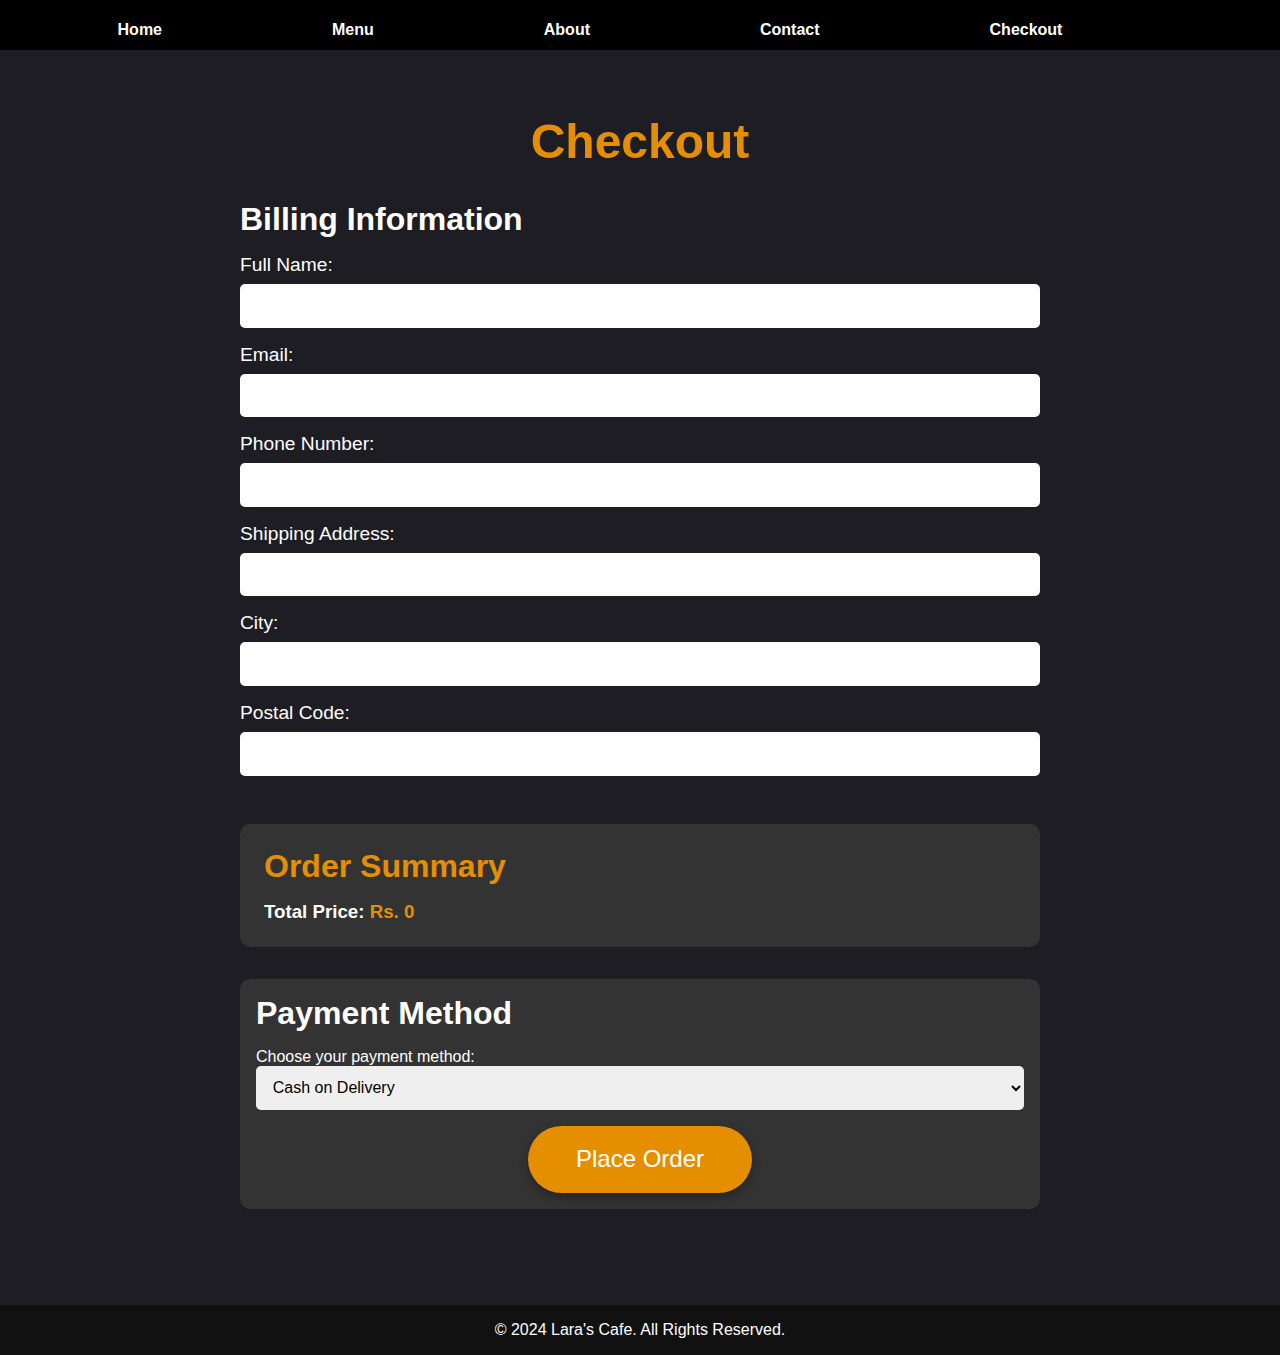
<file: order.html>
<!DOCTYPE html>
<html lang="en">
<head>
    <meta charset="UTF-8">
    <meta name="viewport" content="width=device-width, initial-scale=1.0">
    <link rel="stylesheet" type="text/css" href="style.css">
    <title>Order Checkout</title>
</head>
<body>
    <header>
        <nav id="navbar">
            <ul>
                <li><a href="index.html">Home</a></li>
                <li><a href="menu.html">Menu</a></li>
                <li><a href="about.html">About</a></li>
                <li><a href="contact.html">Contact</a></li>
                <li><a href="checkout.html" id="logo">Checkout</a></li>
            </ul>
        </nav>
    </header>

    <section id="checkout">
        <div class="checkout-container">
            <h1>Checkout</h1>

            <!-- Customer Details Section -->
            <div class="customer-details">
                <h2>Billing Information</h2>
                <form id="checkout-form">
                    <label for="name">Full Name:</label>
                    <input type="text" id="name" name="name" required>

                    <label for="email">Email:</label>
                    <input type="email" id="email" name="email" required>

                    <label for="phone">Phone Number:</label>
                    <input type="tel" id="phone" name="phone" required>

                    <label for="address">Shipping Address:</label>
                    <input type="text" id="address" name="address" required>

                    <label for="city">City:</label>
                    <input type="text" id="city" name="city" required>

                    <label for="postal-code">Postal Code:</label>
                    <input type="text" id="postal-code" name="postal-code" required>
                </form>
            </div>

            <!-- Order Summary Section -->
            <div class="order-summary">
                <h2>Order Summary</h2>
                <div id="order-items">
                    
                </div>

                <div class="order-total">
                    <h3>Total Price: <span id="total-price">Rs. 0</span></h3>
                </div>
            </div>

            <!-- Payment Section -->
            <div class="payment-section">
                <h2>Payment Method</h2>
                <label for="payment-method">Choose your payment method:</label>
                <select id="payment-method" name="payment-method" required>
                    <option value="cod">Cash on Delivery</option>
                    <option value="credit-card">Credit Card</option>
                    <option value="debit-card">Debit Card</option>
                    <option value="upi">UPI</option>
                   
                </select>

                <!-- Place Order Button -->
                <button id="place-order-btn">Place Order</button>
            </div>
        </div>
    </section>

    <footer>
        <p>&copy; 2024 Lara's Cafe. All Rights Reserved.</p>
    </footer>

    <!-- JavaScript to dynamically populate cart details and calculate total -->
    <script>
       
        let cart = JSON.parse(localStorage.getItem('cart')) || [];
        
        const orderItemsContainer = document.getElementById('order-items');
        const totalPriceElement = document.getElementById('total-price');
        let totalPrice = 0;

        
        function renderCart() {
            orderItemsContainer.innerHTML = ''; 
            totalPrice = 0; 

            cart.forEach((item, index) => {
              
                const itemElement = document.createElement('div');
                itemElement.classList.add('order-item');
                itemElement.innerHTML = `
                    <p>${item.name}: Rs. ${item.price} x ${item.quantity}</p>
                    <button class="remove-item" data-index="${index}">Remove</button>
                `;
                orderItemsContainer.appendChild(itemElement);

               
                totalPrice += item.price * item.quantity;
            });

           
            totalPriceElement.textContent = `Rs. ${totalPrice}`;
        }

        function removeFromCart(index) {
            cart.splice(index, 1); 
            localStorage.setItem('cart', JSON.stringify(cart)); 
            renderCart(); 
        }

        
        orderItemsContainer.addEventListener('click', function(e) {
            if (e.target.classList.contains('remove-item')) {
                const index = e.target.getAttribute('data-index');
                removeFromCart(index);
            }
        });

        renderCart();

        
        document.getElementById('place-order-btn').addEventListener('click', function() {
           // alert('Order placed successfully!');
          
            localStorage.removeItem('cart'); 
        });
        document.addEventListener('DOMContentLoaded', function () {
 
    const paymentMethodSelect = document.getElementById('payment-method');

    
    paymentMethodSelect.addEventListener('change', function () {
        const selectedMethod = paymentMethodSelect.value;

        if (selectedMethod === 'credit-card' || selectedMethod === 'debit-card' || selectedMethod === 'upi') {
            alert("Sorry, we cannot accept online payments at the moment. Please choose 'Cash on Delivery'.");
            paymentMethodSelect.value = 'cod'; 
        }
    });
});

 
document.getElementById('place-order-btn').addEventListener('click', function() {
  
    const checkoutContainer = document.querySelector('.checkout-container');
    checkoutContainer.innerHTML = `
        <div class="confirmation-message">
            <h1>Order Confirmation</h1>
            <p>Thank you, your order has been placed successfully!</p>
            <p>Your order will be delivered to the provided address.</p>
            <p>Total amount: <strong>Rs. ${totalPrice}</strong></p>
        </div>
    `;

 
    localStorage.removeItem('cart');
});


    </script>
</body>
</html>
</file>
<file: style.css>
*{
    padding: 0;
    margin: 0;
    box-sizing: border-box;
    font-family: sans-serif;
   
}




#outer{
    
     padding-left: 0%;
    position: relative;
    width: 100vw;
    height: 100vh;
    display: flex;
    justify-content: center;
    text-align: center;
    align-items: center;
}
#outer{
     position:relative;
    /* content: ""; */
    padding-left: 0%;
    top: 0;
    left: 0;
    right: 0;
    width:100vw;
    height: 100vh; 
    background-image: url("images/food.jpg");
    
    background-size: cover;
    background-position: center;
    background-repeat: no-repeat;
    background-attachment: fixed;
    filter: brightness(70%); 
}

h1{
    filter: brightness(100%);
    color: white;
}
#navbar
{
    padding-top: 20px;
    width: 100%;
    display: inline;
    background-color: white;
}
main{
    padding-top: 700px;
}
a{
    margin-right: 10px;
    text-decoration: none;
    /* color: wheat; */
    /* text-align: right; */
    margin-right: 100px;
}
#header{
position: absolute;
top: 0;
left: 0;

}
#navbar{
    /* position: absolute; */
    width: 100vw;
    display: flex;
   
    color: white;
    height: 50px;
    background-color:black;


}
nav{
    padding: 10px 30px;
    display: flex;
    align-items: center;
    justify-content: space-between;
    background: black;
    position: relative;
    height: 70px;
}

.logo{
    color: #fff;
}

nav ul{
    display: flex;
    gap: 30px;
    align-items: center;
}

nav ul li{
    list-style-type: none;
}

nav ul li a{
    text-decoration: none;
    color: #fff;
}

.menu-icon{
    display: none;
}

.menu-icon i{
    color: #fff;
    font-size: 30px;
}

@media (max-width:600px) {
    nav ul{
        position: absolute;
        top: 70px;
        left: 0;
        right: 0;
        flex-direction: column;
        text-align: center;
        background: #004274;
        gap: 0;
        overflow: hidden;
        max-height: 0px;
        transition: max-height 0.5s ease-out;
    }
    nav ul li{
        padding: 20px;
        padding-top: 0;
    }
    .menu-icon{
        display: block;
    }
    /* #menuList{
        transition: all 0.5s;
    } */
}
body{
    background-color: black;
}
ul{
    /* color: wheat; */
    display: flex;
    list-style: none;
    justify-content: center;
    text-align: right;
}

/* a:hover{
  background-color: wheat;
  color: black;
} */

/* section{
    display: flex;
    flex-wrap: wrap;
    /* padding-top: 700px;
    padding-left: 700px;} */

/* #ab{
    text-align: center;
    color: black;
} */
.photo{
    /* width: 100px; */
    padding-left: 100px;
    padding-top: 190px;
    display: flex;
    /* justify-content: center; */
    flex-wrap: wrap;
}
/* #para{
    padding-left: 600px;
    /* padding-top: -200px;} */
    


#aboutt
{
    color: black;
    padding-bottom: 20px;
    text-align: center;
}
#para{
    padding-left: 130px;
    padding-top: 200px;
    padding-right: 50px;
    flex: 1;
 
}
#about{
    position:relative;
    /* content: "";
    padding-left: 0%;
    top: 0;
    left: 0;
    right: 0; */
    width:100vw;
    /* background-color: #1d1d23; */
    height: 100vh; 
    background-image: url("images/background.png");
    /* background-image: linear-gradient(rgba(255,255,255,0.5),rgba(255,255,255,0.5)),url("img.webp"); */
    background-size: cover;
    background-position: center;
    background-repeat: no-repeat;
    background-attachment: fixed;
    display: flex;
    
}
.aboutt{
    text-align: center;

    color: white;
    padding: 20px;
}
.abtpara{
    color: white;
}
.pic{
    display: none;
}
@media screen and (max-width: 768px) {

    .photo img:first-child {
        display: none; 
    }

    .photo .pic {
        display: block; 
        margin: 20px auto;
        max-width: 100%; 
        height: auto; 
    }

    #about {
        display: flex;
        flex-direction: column; 
        align-items: center; 
    }

    #para {
        order: -1; 
        text-align: center; 
        padding: 10px; 
        height: 500px;
    }

    .abtpara {
        font-size: 14px; 
    }

    .aboutt {
        font-size: 20px; 
    }
    .photo{
        padding-top: 150px;
        padding-left: 0px;
    }
}

@media  screen and (max-width:768px) {
    #about{
        display: none;
    }
    
}
/* About Us Section hidden by default */
.about-us-mobile {
    display: none;
    padding: 20px;
    background-color: black; 
    text-align: center;
}


.about-us-mobile .about-content {
    margin-bottom: 20px;
}

.about-us-mobile h1 {
    font-size: 26px;
    color: white;
    margin: 10px 0;
    font-weight: bold;
    font-family: sans-serif;
}

.about-us-mobile p {
    font-size: 16px;
    color: white;
    line-height: 1.8;
    margin: 0 10px;
    font-family: sans-serif;
}

/* Style the image */
.about-us-mobile .photoo img {
    width: 100%;
    height: auto;
    border-radius: 10px;
}

/* Show the About Us section only on mobile screens */
@media (max-width: 768px) {
    .about-us-mobile {
        display: block; 
    }
}


   .our-menu-food{
    padding: 2rem 7%;
    background-color: var(--about-sec);
    background-color: #1d1d23;
}
.our-menu-food h1{
    color: white;
    font-size: 45px;
    text-align: center;
    padding: 0.5rem 0;
}
.main-menu-food{
    margin-top: 2rem;
    display: flex;
    justify-content: center;
    align-items: center;
    gap: 20px;
    flex-wrap: wrap;
}
.inner-menu-food{
    flex: 1 1 300px;
}
.menu-food-content{
    width:100%;

}
.menu-food-content img{
    width: 100%;
}

.menu-food-text{
    padding: 2rem 2rem;
}
.menu-food-text h2{
    color: white;
    font-size: 30px;
}
.menu-food-text p{
    color:white;
    font-size:18px;
    margin: 2rem 0;
}
.menu-food-text p span{
    color: #e58f00;
    padding: 0.5rem 1.5rem;
    transition: 0.3s;
    cursor: pointer;
}
.menu-food-text p:hover span{
    border: 1px solid white;
    background: var(--btn-color);
    color: white;
    transform: scale(1.1);
}
.before{
    background-color: #1d1d23;
    padding: 2rem 0;
}
.before{
    width: 100%;
}
.before img{

    width: 100%;
    object-fit: cover;
}
.contact{
    background-color: #1d1d23;
    /* display: flex; */
}
.heading{
    text-align: center;
    align-items: center;
}
.contact .row{
    display: flex;
    align-items: center;
    /* background-color: #1d1d23; */
    flex-wrap: wrap;
    gap: 1rem;
    padding-top: 100px;
}
.contact .row .map{
    /* flex: 1 1 45rem; */
    /* width: 100%; */
    height: 300px;
    width: 355px;
    object-fit: cover;
}


.footer{
    color: white;
    padding-top: 0;
    width: 400px;
   /* padding-left: 350px; */
   font-size: 20px;
}
.cont{
    padding-top: 0;
    padding-left: 300px;
}
/* .cont{
    padding-left: 200px; */
    /* padding-top: -100px; */
/* } */
.mapp{
    padding-left: 200px;
}
@media screen and (max-width: 768px){
    .cont{
        padding-left: 20px;
    }
}
@media (max-width: 768px) {
    .mapp {
        padding-left: 20px;
        padding-right: 20px;
    }
    
    .contact .map {
        height: 250px;
        padding-left: 30px;
    }
    .footer{
        padding-left: 0px;
    }
}

@media (max-width: 480px) {
    .contact .map {
        height: 200px;
    }
    
    .heading {
        font-size: 1.5rem;
    }
    
    .mapp {
        padding-left: 10px;
        padding-right: 10px;
    }
    .footer{
        padding-left: 0px;
    }
}
foot{
    background-color: #111;
}
.footerContainer{
    width: 100%;
    padding: 70px 30px 20px ;
}
.socialIcons{
    display: flex;
    justify-content: center;
}
.socialIcons a{
    text-decoration: none;
    padding:  10px;
    background-color: white;
    margin: 10px;
    border-radius: 50%;
}
.socialIcons a i{
    font-size: 2em;
    color: black;
    opacity: 0,9;
}
/* Hover affect on social media icon */
.socialIcons a:hover{
    background-color: #111;
    transition: 0.5s;
}
.socialIcons a:hover i{
    color: white;
    transition: 0.5s;
}
.footerNav{
    margin: 30px 0;
}
.footerNav ul{
    display: flex;
    justify-content: center;
    list-style-type: none;
}
.footerNav ul li a{
    color:white;
    margin: 20px;
    text-decoration: none;
    font-size: 1.3em;
    opacity: 0.7;
    transition: 0.5s;

}

.footerNav ul li a:hover{
    opacity: 1;
}
.footerBottom{
    background-color: #000;
    padding: 20px;
    text-align: center;
}
.footerBottom p{
    color: white;
}

.designer{
    opacity: 0.7;
    text-transform: uppercase;
    letter-spacing: 1px;
    font-weight: 400;
    margin: 0px 5px;
}


.add-to-cart{
    filter: brightness(70%);
    font-size: 1em;
    background-color: #000;
    color: #e58f00;
    padding: 0.5rem 1.5rem;
    transition: 0.3s;
    cursor: pointer;
}
.add-to-cart:hover {
    border: 1px solid white;
    background: var(--btn-color);
    color: white;
    transform: scale(1.1);
}

#cart-section {
    padding: 4rem 10%;
    background-color: #1d1d23; 
    color: white;
    text-align: center;
    /* border-radius: 15px;  */
    /* box-shadow: 0 8px 20px rgba(0, 0, 0, 0.5); */
    /* margin-top: 50px; */
}

#cart-section h1 {
    font-size: 3rem;
    margin-bottom: 2rem;
    font-family: 'Poppins', sans-serif;
    color: #e58f00; 
    letter-spacing: 2px;
}

#cart-container {
    display: flex;
    flex-direction: column;
    gap: 1.5rem;
    max-height: 300px;
    overflow-y: auto;
    padding: 1rem;
    /* background-color: #1d1d23; */
    border-radius: 10px;
    box-shadow: inset 0 0 10px rgba(0, 0, 0, 0.7);
}

.cart-item {
    display: flex;
    justify-content: space-between;
    align-items: center;
    background-color: #222;
    padding: 1rem;
    border-radius: 10px;
    transition: transform 0.3s ease-in-out;
    
}
.remove-item{
    background-color: #e58f00;
    color: white;
    border: none;
    padding: 0.5rem 1rem;
    cursor: pointer;
    transition: background-color 0.3s;
}

.cart-item:hover {
    transform: translateY(-5px); 
}

.cart-item img {
    width: 80px;
    height: 80px;
    border-radius: 10px;
    object-fit: cover;
    margin-right: 1rem;
}

.cart-item-info {
    flex: 1;
    text-align: left;
}

.cart-item-info h3 {
    font-size: 1.5rem;
    margin: 0;
}

.cart-item-info p {
    font-size: 1.2rem;
    margin: 0.5rem 0;
    color: #bbb;
}

#cart-total {
    margin-top: 3rem;
}

#cart-total h2 {
    font-size: 2rem;
    color: #e58f00; 
    font-family: 'Poppins', sans-serif;
}

#checkout-btn {
    margin-top: 2rem;
    background-color: #e58f00;
    color: white;
    border: none;
    padding: 1.2rem 3rem;
    font-size: 1.5rem;
    font-family: 'Poppins', sans-serif;
    border-radius: 50px;
    cursor: pointer;
    transition: all 0.3s ease-in-out;
    box-shadow: 0 4px 10px rgba(0, 0, 0, 0.3);
}

#checkout-btn:hover {
    background-color: white;
    color: #e58f00;
    box-shadow: 0 6px 15px rgba(0, 0, 0, 0.5);
    transform: scale(1.05);
}

body {
    font-family: sans-serif;
    /* background-color: wheat; */
    color: black;
    margin: 0;
    padding: 0;
}

a {
    text-decoration: none;
    color: wheat;
}

/* Header and Navbar */
#header {
    position: absolute;
    top: 0;
    left: 0;
    width: 100vw;
}

#navbar {
    width: 100vw;
    display: flex;
    justify-content: center;
    align-items: center;
    background-color: black;
    color: white;
    height: 50px;
}

#navbar ul {
    display: flex;
    list-style: none;
    padding: 0;
    margin: 0;
}

#navbar li {
    margin: 0 10px;
}

#navbar a {
    color: white;
    font-weight: bold;
    padding: 10px;
}

#navbar a:hover {
    background-color: #444;
}



/* Checkout Section */
#checkout {
    padding: 4rem 10%;
    background-color: #1d1d23;
    color: white;
}

.checkout-container {
    max-width: 800px;
    margin: 0 auto;
}

.checkout-container h1 {
    font-size: 3rem;
    color: #e58f00;
    text-align: center;
    margin-bottom: 2rem;
}

.customer-details, .order-summary, .payment-section {
    margin-bottom: 2rem;
}

.customer-details h2, .order-summary h2, .payment-section h2 {
    font-size: 2rem;
    color: white;
    margin-bottom: 1rem;
}

#checkout-form {
    display: flex;
    flex-direction: column;
}

#checkout-form label {
    font-size: 1.2rem;
    margin-bottom: 0.5rem;
}

#checkout-form input {
    padding: 0.8rem;
    margin-bottom: 1rem;
    border: none;
    border-radius: 5px;
    font-size: 1rem;
}

.order-summary {
    background-color: #222;
    padding: 1rem;
    border-radius: 10px;
}

.order-item {
    display: flex;
    justify-content: space-between;
    align-items: center;
    background-color: #333;
    padding: 1rem;
    margin-bottom: 1rem;
    border-radius: 10px;
}

.order-item p {
    margin: 0;
}

.order-item button {
    background-color: #e58f00;
    color: white;
    border: none;
    padding: 0.5rem 1rem;
    cursor: pointer;
    transition: background-color 0.3s;
}

.order-item button:hover {
    background-color: #f6a23f;
}

#cart-total {
    margin-top: 1rem;
}

#cart-total h2 {
    font-size: 2rem;
    color: #e58f00;
}

.payment-section {
    background-color: #333;
    padding: 1rem;
    border-radius: 10px;
}

#payment-method {
    padding: 0.8rem;
    border: none;
    border-radius: 5px;
    font-size: 1rem;
    width: 100%;
    margin-bottom: 1rem;
}

#place-order-btn {
    background-color: #e58f00;
    color: white;
    border: none;
    padding: 1.2rem 3rem;
    font-size: 1.5rem;
    font-family: 'Poppins', sans-serif;
    border-radius: 50px;
    cursor: pointer;
    transition: all 0.3s ease-in-out;
    box-shadow: 0 4px 10px rgba(0, 0, 0, 0.3);
    display: block;
    margin: 0 auto;
}

#place-order-btn:hover {
    background-color: white;
    color: #e58f00;
    box-shadow: 0 6px 15px rgba(0, 0, 0, 0.5);
    transform: scale(1.05);
}

/* Footer */
footer {
    background-color: #111;
    color: white;
    text-align: center;
    padding: 1rem 0;
    position: relative;
    bottom: 0;
    width: 100%;
}

footer p {
    margin: 0;
    font-size: 1rem;
}

/* General styling for the confirmation message */
/* .confirmation-message {
    text-align: center;
    padding: 50px;
    background-color: #f0f8ff;
    border: 1px solid #d4d4d4;
    border-radius: 10px;
    margin-top: 30px;
}

.confirmation-message h1 {
    font-size: 2.5em;
    color: #4CAF50; 
    margin-bottom: 20px;
}

.confirmation-message p {
    font-size: 1.2em;
    color: #333;
    margin-bottom: 15px;
}

.confirmation-message strong {
    color: #000;
    font-weight: bold;
}

.confirmation-message p:last-child {
    font-size: 1.4em;
    color: #555;
    margin-top: 20px;
} */
 /* Order Confirmation Section */
#order-confirmation-section {
    padding: 4rem 10%;
    background-color: #1d1d23;
    color: white;
    text-align: center;
    min-height: 100vh;
}

.order-confirmation-container {
    background-color: #222;
    padding: 2rem;
    border-radius: 15px;
    box-shadow: 0 8px 20px rgba(0, 0, 0, 0.5);
    max-width: 800px;
    margin: 0 auto;
}

.order-confirmation-container h1 {
    font-size: 3rem;
    color: #e58f00;
    margin-bottom: 1.5rem;
    font-family: 'Poppins', sans-serif;
}

.confirmation-text {
    font-size: 1.5rem;
    color: white;
    margin-bottom: 2rem;
}

.order-summary {
    background-color: #333;
    padding: 1.5rem;
    border-radius: 10px;
    margin-bottom: 2rem;
    color: white;
}

.order-summary h2 {
    font-size: 2rem;
    color: #e58f00;
    margin-bottom: 1rem;
}

.order-summary p {
    font-size: 1.2rem;
    margin-bottom: 0.5rem;
}

.order-summary span {
    color: #e58f00;
    font-weight: bold;
}

.back-home-btn {
    display: inline-block;
    background-color: #e58f00;
    color: white;
    padding: 1rem 2rem;
    border-radius: 50px;
    text-transform: uppercase;
    transition: all 0.3s ease-in-out;
    text-decoration: none;
}

.back-home-btn:hover {
    background-color: white;
    color: #e58f00;
    transform: scale(1.05);
    box-shadow: 0 4px 10px rgba(0, 0, 0, 0.3);
}

/* Responsive Styles */
@media screen and (max-width: 768px) {
    .order-confirmation-container {
        padding: 1.5rem;
    }

    .order-confirmation-container h1 {
        font-size: 2.5rem;
    }

    .confirmation-text {
        font-size: 1.3rem;
    }

    .order-summary h2 {
        font-size: 1.8rem;
    }

    .back-home-btn {
        padding: 0.8rem 1.5rem;
    }
}
/* Confirmation message */
.confirmation-message {
    max-width: 700px;
    margin: 40px auto;
    padding: 20px;
    background-color: #f0f0f0; 
    border: 1px solid #ddd; 
    border-radius: 8px;
    text-align: center;
    box-shadow: 0 2px 6px rgba(0, 0, 0, 0.1); 
    font-family: 'Arial', sans-serif; 
}


.confirmation-message h1 {
    font-size: 2em;
    color: #333; 
    margin-bottom: 15px;
}


.confirmation-message p {
    font-size: 1.2em;
    color: #555; 
    line-height: 1.5;
    margin-bottom: 10px;
}


.confirmation-message strong {
    color: #000; 
}




 
#menuList a {
    color: white;
    font-weight: bold;
    padding: 10px;
}

#menuList a:hover {
    background-color: #444;
}
</file>
